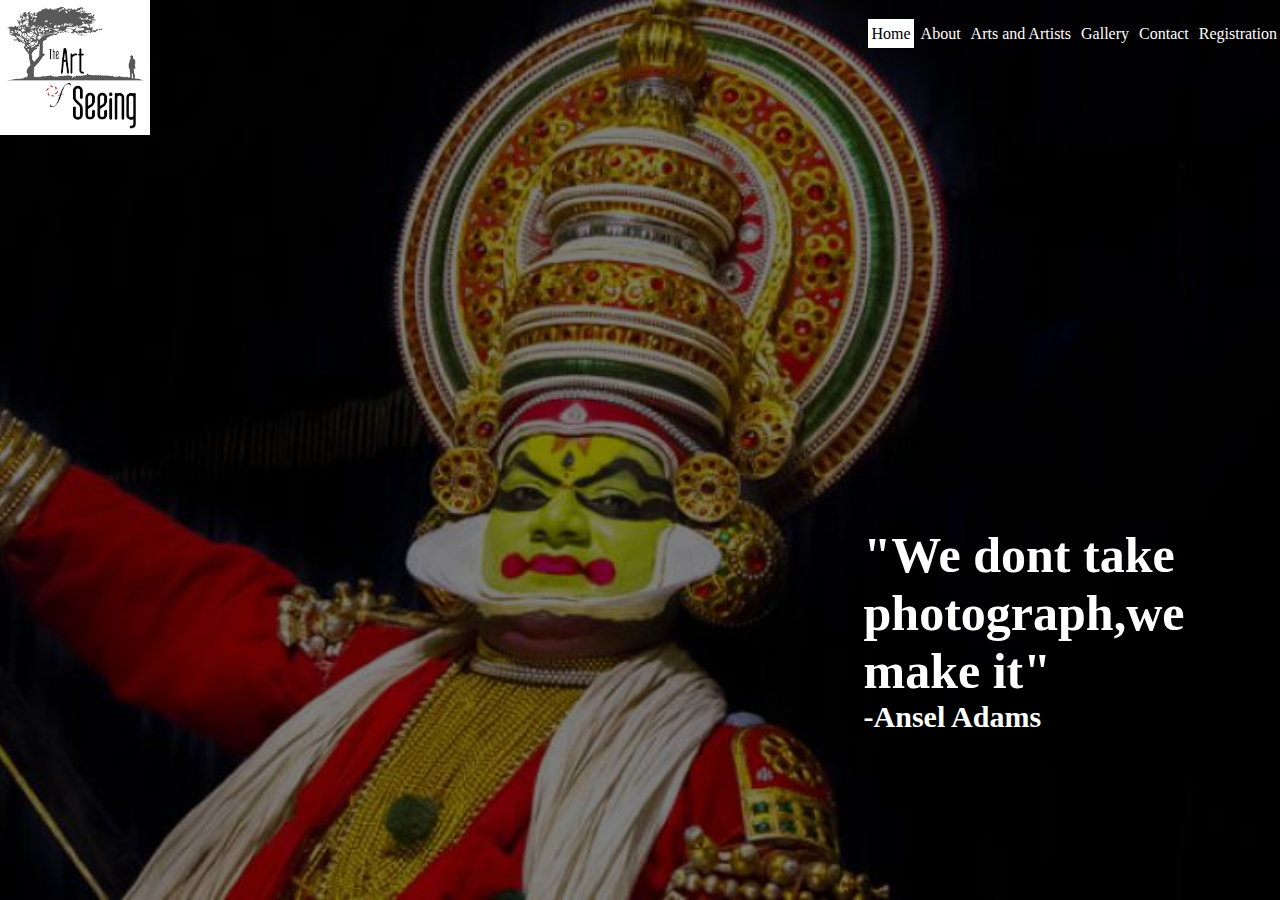
<file: github1/Art-of-seeing-master/index.html>
<!DOCTYPE html>
<html>
<head>
	<title>ArtLife</title>
	<link rel="stylesheet" type="text/css" href="css/style.css">
</head>
<body>
	<header>
		<div class="main">
			<div class="logo">
				<img src="logo.png">
			</div>

			</div>
			<ul>
				<li class="active"><a href="#">Home</a></li>
				<li><a href="about.html">About</a></li>
				<li><a href="ArtsAndArtists.html">Arts and Artists</a></li>
				<li><a href="gallery.html">Gallery</a></li>
				<li><a href="contact.html">Contact</a></li>
                                <li><a href="register.html">Registration</a></li>
			</ul>
		</div>
		<div class="title">
			<h3>"We dont take  photograph,we make it"</h3>
			<h4>-Ansel Adams</h4>
		</div>
	</header>

</body>
</html>
</file>
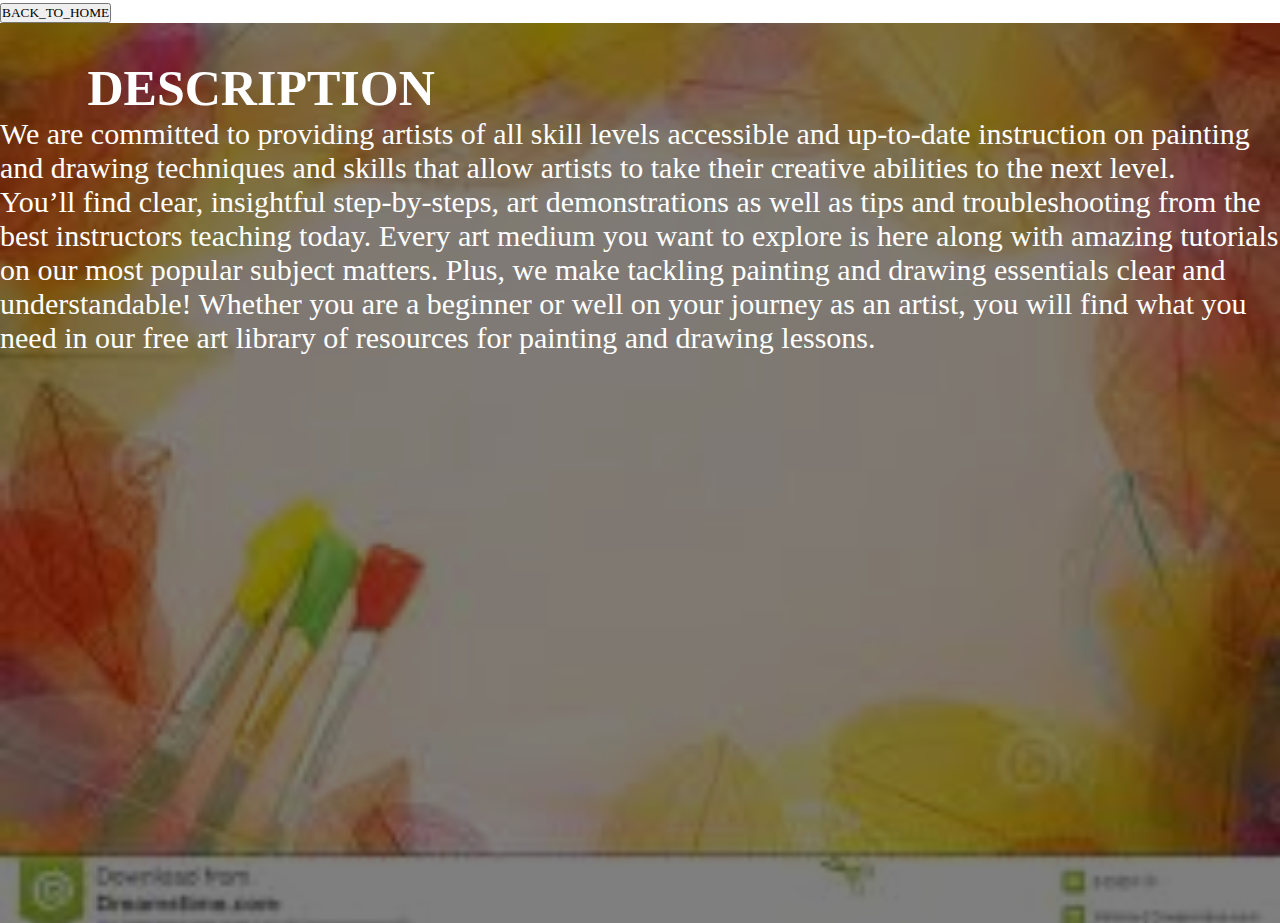
<file: github1/Art-of-seeing-master/about.html>
﻿<!DOCTYPE html>
<html>
<head>
	<title>About</title>
	<link rel="stylesheet" type="text/css" href="css/style1.css">
</head>
<body>
	<h3 align="left">
	<form action="index.html">
		<input type="submit" name="submit" value="BACK_TO_HOME">
	</form>
</h3>
	<header>
		<div class="title">
			<br><br><h1>&nbsp&nbsp&nbsp&nbsp&nbsp&nbsp&nbspDESCRIPTION</h1>
<p>We are committed to providing artists
 of all skill levels accessible and
 up-to-date instruction on painting 
and drawing techniques and skills 
that allow artists to take their 
creative abilities to the next level.</p>

<p>You’ll find clear, insightful 
step-by-steps, art demonstrations 
as well as tips and troubleshooting 
from the best instructors teaching today. 
Every art medium you want to explore is 
here along with amazing tutorials on our 
most popular subject matters. Plus, we make 
tackling painting and drawing essentials 
clear and understandable! Whether you are a 
beginner or well on your journey as an artist, 
you will find what you need in our free art 
library of resources for painting and drawing lessons.</p>
</div>
</header>
</body>
</html>
</file>
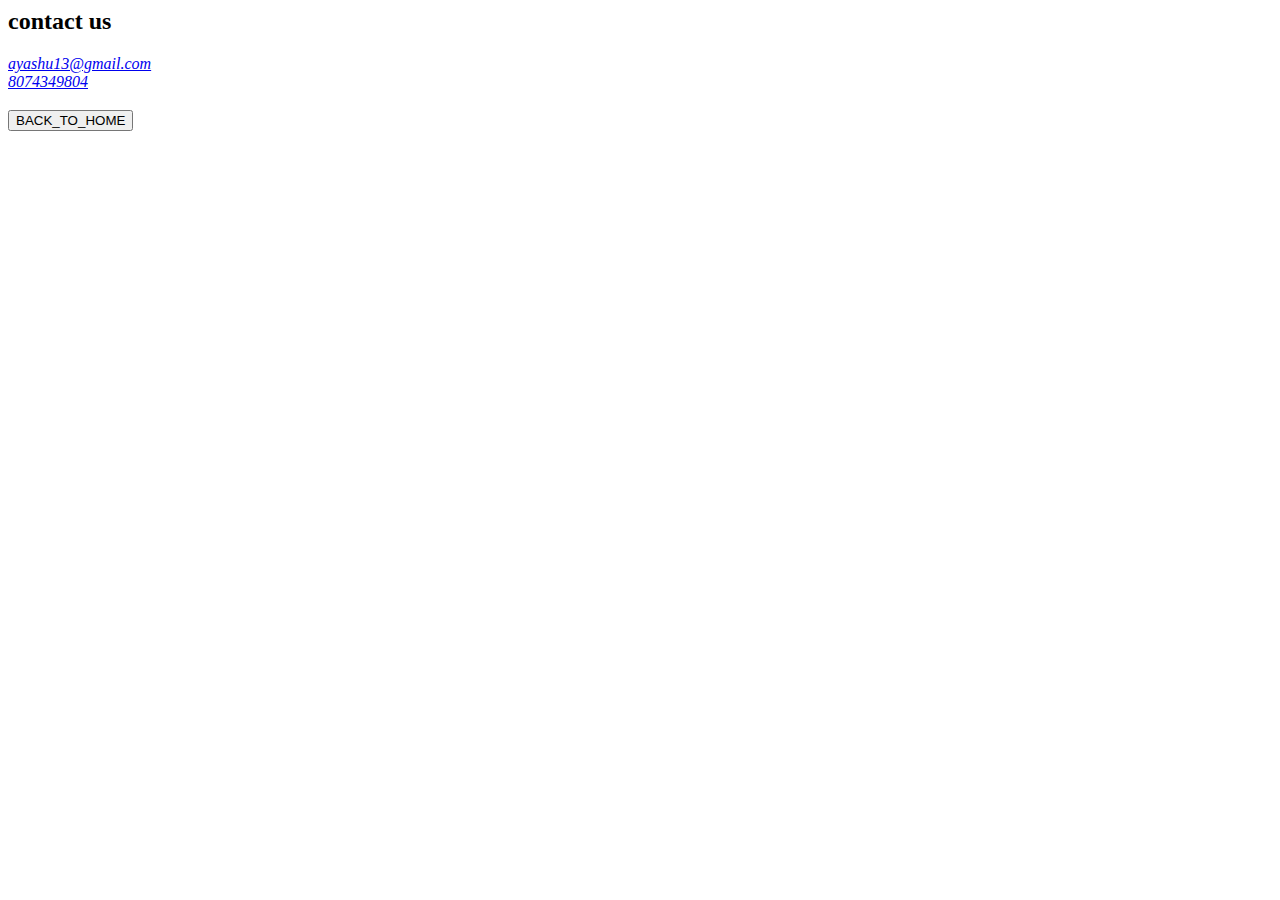
<file: github1/Art-of-seeing-master/contact.html>
<P><h2> contact us</h2> </P>
<address>
	<a href="mailto:ayashu13@gmail.com">ayashu13@gmail.com</a><br>
	<a href="call:8074349804">8074349804</a>
</address><body>
<h3 align="left">
	<form action="index.html">
		<input type="submit" name="submit" value="BACK_TO_HOME">
	</form>
</h3>
</body>
</file>
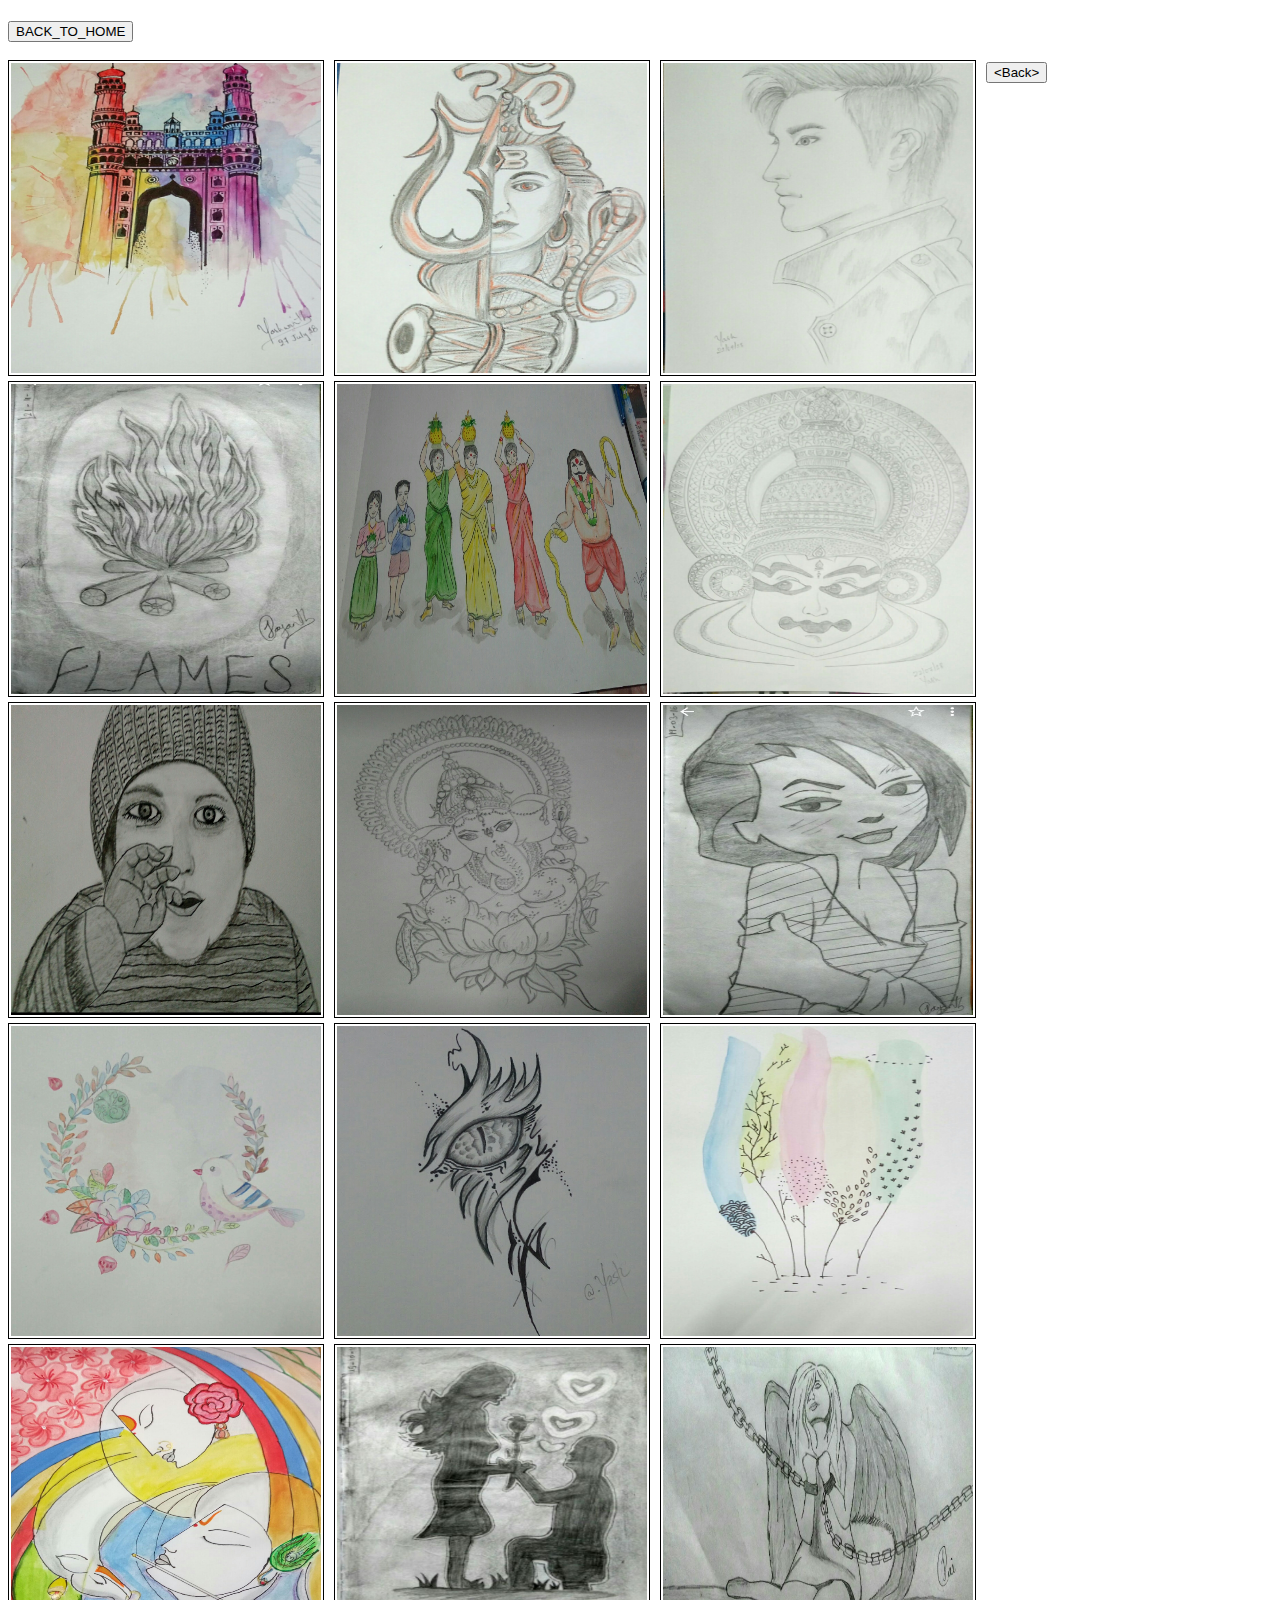
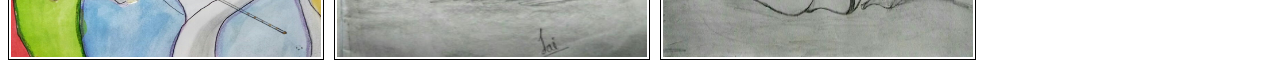
<file: github1/Art-of-seeing-master/gallery.html>
<!DOCTYPE html>
<html>
<head>
	<title>gallery</title>
	<style>
	.float-img
	{
       float: left;
        margin-right: 10px;
         margin-bottom: 5px;
         border: solid black 1px;
          padding: 2px;
	}
</style>
</head>
<body>
	<h3 align="left">
	<form action="index.html">
		<input type="submit" name="submit" value="BACK_TO_HOME">
	</form>
</h3>
	
	<img src="shiv.jpeg" height="310" width="310" class="float-img"/>
	<img src="god.jpeg" height="310" width="310" class="float-img"/ >
	<img src="boy.jpeg" height="310" width="310" class="float-img"/>
	<img src="flames.jpg" height="310" width="310"class="float-img"/>
	<img src="tribes.jpeg" height="310" width="310"class="float-img"/>
	<img src="keral.jpeg" height="310" width="310" class="float-img"/>
	<img src="baby.jpeg" height="310" width="310" class="float-img"/>
	<img src="ganesh.jpeg" height="310" width="310" class="float-img"/>
	
	<img src="girl.jpg" height="310" width="310" class="float-img"/>
	
	<img src="new.jpeg" height="310" width="310" class="float-img"/>
	
	<img src="eye.jpeg" height="310" width="310" class="float-img"/>
	
	<img src="kill.jpeg" height="310" width="310" class="float-img"/>
	
	<img src="mom.jpeg" height="310" width="310" class="float-img"/>
	
	<img src="love.jpg" height="310" width="310" class="float-img"/>
	
	<img src="buy.jpg" height="310" width="310" class="float-img"/>

	<h3 align="left">
	<form action="index.html">
		<input type="submit" name="submit" value="<Back>">
	</form>
</h3>
	
</body>
</html>
</file>
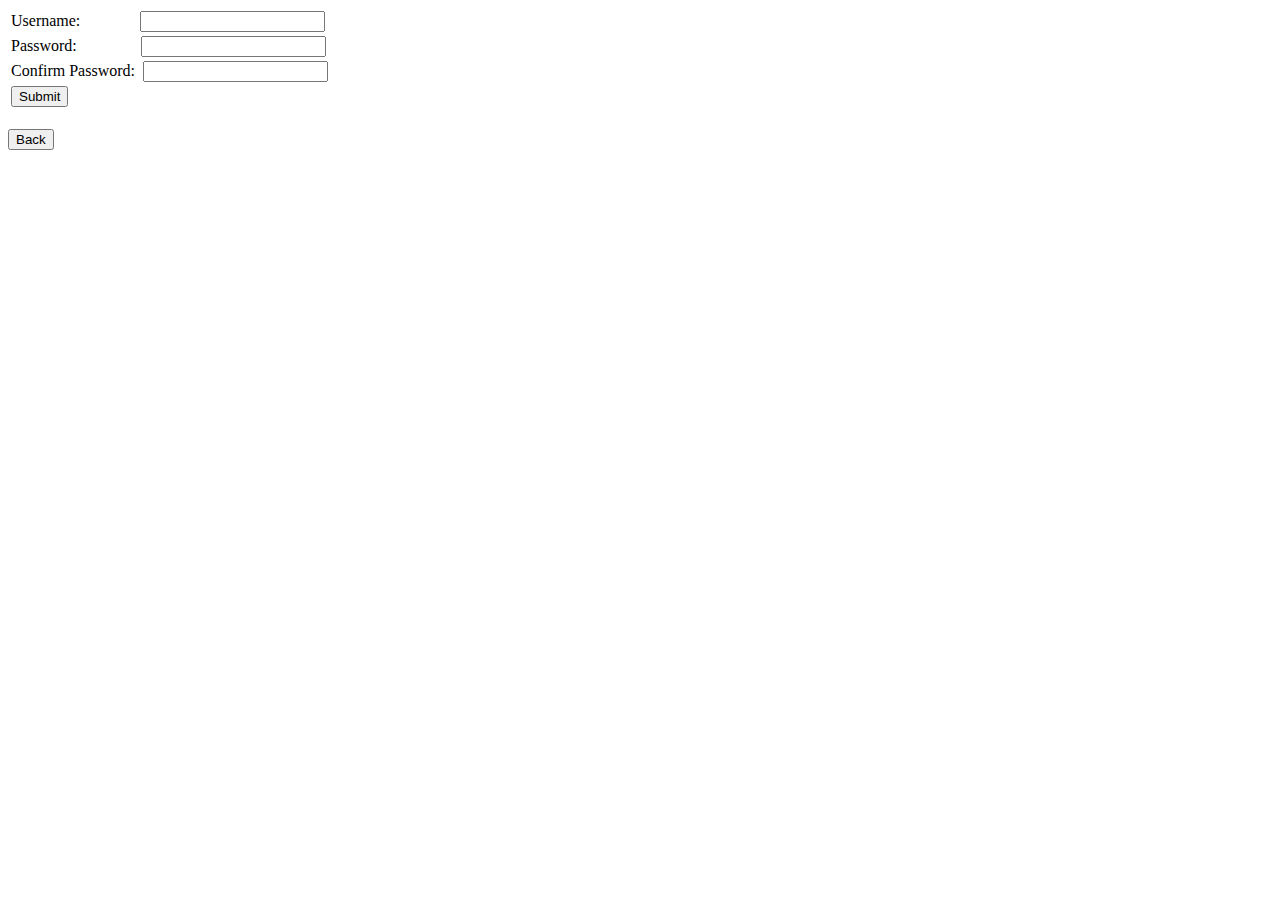
<file: github1/Art-of-seeing-master/register.html>
<script type="text/javascript">

  function checkForm(form)
  {
    if(form.username.value == "") {
      alert("Error: Username cannot be blank!");
      form.username.focus();
      return false;
    }
    re = /^\w+$/;
    if(!re.test(form.username.value)) {
      alert("Error: Username must contain only letters, numbers and underscores!");
      form.username.focus();
      return false;
    }

    if(form.pwd1.value != "" && form.pwd1.value == form.pwd2.value) {
      if(form.pwd1.value.length < 6) {
        alert("Error: Password must contain at least six characters!");
        form.pwd1.focus();
        return false;
      }
      if(form.pwd1.value == form.username.value) {
        alert("Error: Password must be different from Username!");
        form.pwd1.focus();
        return false;
      }
      re = /[0-9]/;
      if(!re.test(form.pwd1.value)) {
        alert("Error: password must contain at least one number (0-9)!");
        form.pwd1.focus();
        return false;
      }
      re = /[a-z]/;
      if(!re.test(form.pwd1.value)) {
        alert("Error: password must contain at least one lowercase letter (a-z)!");
        form.pwd1.focus();
        return false;
      }
      re = /[A-Z]/;
      if(!re.test(form.pwd1.value)) {
        alert("Error: password must contain at least one uppercase letter (A-Z)!");
        form.pwd1.focus();
        return false;
      }
    } else {
      alert("Error: Please check that you've entered and confirmed your password!");
      form.pwd1.focus();
      return false;
    }

    //alert("You entered a valid password: " );
    
  }

</script>

<html>
<body>
<form action="submit.html" method="POST" onsubmit="return checkForm(this);">
  <table>
    <tr>
      <td>
<p>Username:&nbsp&nbsp&nbsp&nbsp&nbsp&nbsp&nbsp&nbsp&nbsp&nbsp&nbsp&nbsp&nbsp&nbsp <input type="text" name="username"></p>
</td>
</tr>
<tr>
  <td>

<p>Password:&nbsp&nbsp&nbsp&nbsp&nbsp&nbsp&nbsp&nbsp&nbsp&nbsp&nbsp&nbsp&nbsp&nbsp&nbsp <input type="password" name="pwd1"></p>
</td>
</tr>
<tr>
  <td>
    <p>Confirm Password:&nbsp <input type="password" name="pwd2"></p>
    </td>
  </tr>
<tr>
  <td>
<p><input type="submit"></p>
</td>
</tr>
</table>
</form>
</body>
</html>
<!DOCTYPE html>
<html>
<head>
  <title>Back_Button</title>
</head>
<body>
<h3 align="left">
  <form action="index.html">
    <input type="submit" name="submit" value="Back">
  </form>
</h3>
</body>
</html>
</file>
<file: github1/Art-of-seeing-master/css/style.css>
*{
	margin: 0;
	padding: 0;
	font-family: century Gothic;
}

header{
	background-image:linear-gradient(rgba(0,0,0,0.5),rgba(0,0,0,0.5)) ,url(../kerala.jpg);
	height: 100vh;
	background-size:cover;
	background-position: center;
}
ul{
	float: right;
	list-style-type: none;
	margin-top: 25px;
}
ul li{
	display: inline-block;
}
ul li a{
	text-decoration: none;
	color: #fff;
	padding: 5px 2px;
	border: 1px solid transparent;
	transform: 0.6s ease;

}
ul li a:hover{
	background-color: #fff;
	color: #000;
}
ul li.active a{
	background-color: #fff;
	color: #000;
}
.logo img{
	float: left;
	width: 150px;
	height: auto;
}
}

}
.main{
	max-width: 1200px
	margin:auto;
}
.title{
	position: absolute;
	top: 70%;
	left: 80%;
	transform: translate(-50%,-50%);
}
.title h3{
	color: #fff;
	font-size: 50px;

}
.title h4{
	color: #fff;
	font-size: 30px;

}
</file>
<file: github1/Art-of-seeing-master/css/style1.css>
*{
	margin: 0;
	padding: 0;
	font-family: century Gothic;
}

header{
	background-image:linear-gradient(rgba(0,0,0,0.5),rgba(0,0,0,0.5)) ,url(../bg2.jpg);
	height: 100vh;
	background-size:cover;
	background-position: center;
}
.title{
	position: absolute;
	
}
.title h1{
	color: #fff;
	font-size: 50px;

}
.title p{
	color: #fff;
	font-size: 30px;

}
.img{
	size: 50%;
}
</file>
